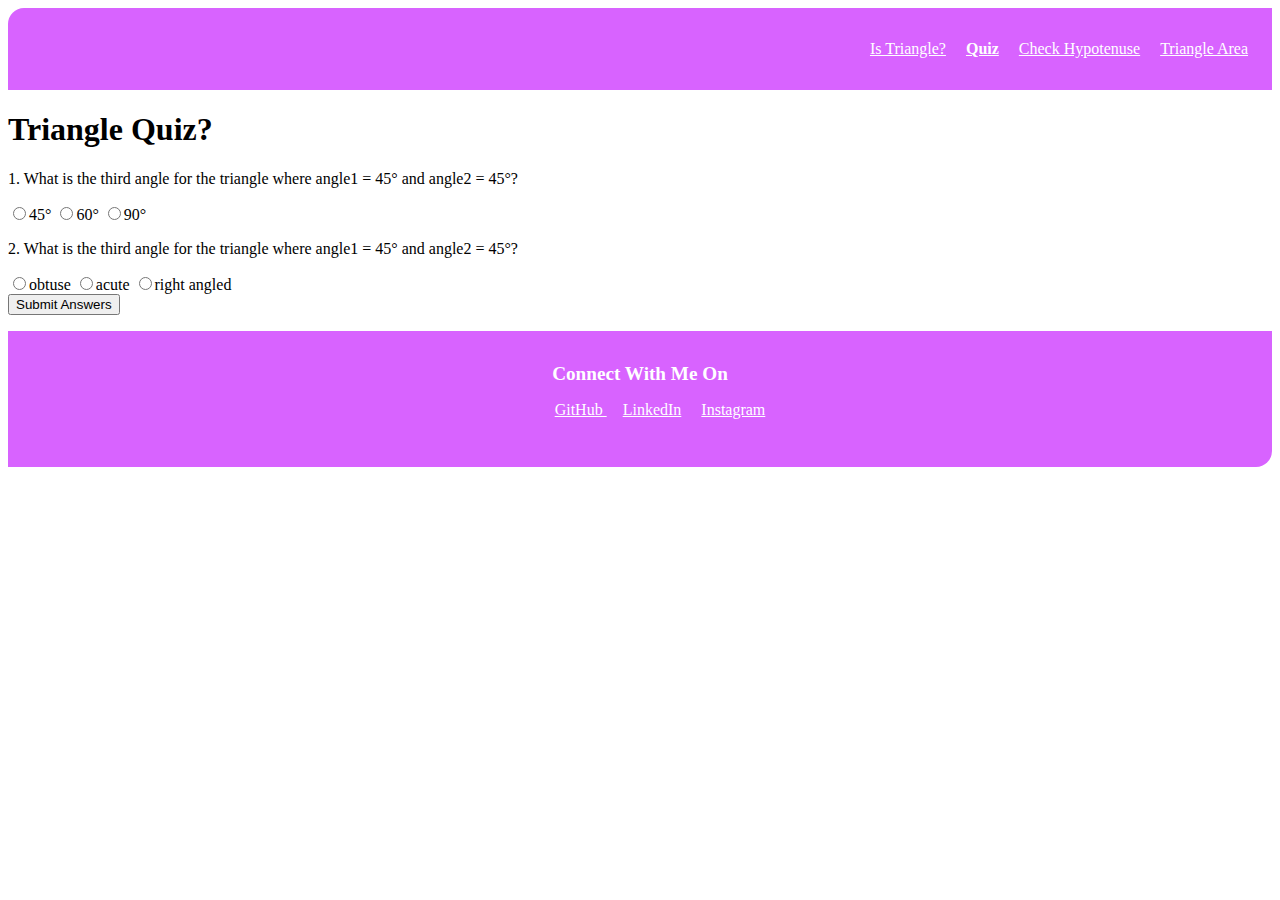
<file: quiz.html>
<!DOCTYPE html>
<html lang="en">
  <head>
    <meta charset="UTF-8" />
    <meta http-equiv="X-UA-Compatible" content="IE=edge" />
    <meta name="viewport" content="width=device-width, initial-scale=1.0" />
    <link rel="stylesheet" href="style.css" />

    <title>Triangle Quiz</title>
  </head>
  <body>
    <nav class="navigation container">
      <ul class="list-non-bullet nav-pills">
        <li class="list-item-inline">
          <a class="link" href="/index.html">Is Triangle?</a>
        </li>
        <li class="list-item-inline">
          <a class="link link-active" href="/">Quiz</a>
        </li>
        <li class="list-item-inline">
          <a class="link" href="/hypotenuse.html">Check Hypotenuse</a>
        </li>
        <li class="list-item-inline">
          <a class="link" href="/triangleArea.html">Triangle Area</a>
        </li>
      </ul>
    </nav>
    <h1>Triangle Quiz?</h1>

    <form class="form-quiz">
      <div class="question-container">
        <p>
          1. What is the third angle for the triangle where angle1 = 45° and
          angle2 = 45°?
        </p>

        <label> <input type="radio" name="question1" value="45°" />45° </label>
        <label> <input type="radio" name="question1" value="60°" />60° </label>
        <label> <input type="radio" name="question1" value="90°" />90° </label>
      </div>
      <div class="question-container">
        <p>
          2. What is the third angle for the triangle where angle1 = 45° and
          angle2 = 45°?
        </p>

        <label>
          <input type="radio" name="question2" value="obtuse" />obtuse
        </label>
        <label>
          <input type="radio" name="question2" value="acute" />acute
        </label>
        <label>
          <input type="radio" name="question2" value="right angled" />right
          angled
        </label>
      </div>
    </form>
    <button id="triangle-quiz-btn">Submit Answers</button>
    <div id="output"></div>
    <footer class="footer">
      <div class="footer-header">Connect With Me On</div>

      <ul class="social-links list-non-bullet">
        <li class="list-item-inline">
          <a class="link" href="https://github.com/athar05"> GitHub </a>
        </li>
        <li class="list-item-inline">
          <a
            class="link"
            href="https://www.linkedin.com/in/athar-shakeel-a8544588/"
          >
            LinkedIn</a
          >
        </li>
        <li class="list-item-inline">
          <a class="link" href="https://instagram.com/atharo5"> Instagram</a>
        </li>
      </ul>
    </footer>

    <script src="quiz.js"></script>
  </body>
</html>
</file>
<file: style.css>
:root {
  --primary-color: rgb(216, 99, 255);
  --dark-gray: rgb(132, 170, 206);
}

.list-non-bullet {
  list-style: none;
}

.list-item-inline {
  display: inline;
  padding: 0rem 0.5rem;
}

.navigation {
  background-color: var(--primary-color);
  color: black;
  padding: 1rem;
  border-top-left-radius: 1rem;
}

.navigation .nav-brand {
  font-weight: bolder;
  font-size: 1.1rem;
}

.nav-pills {
  text-align: right;
}

.navigation .link {
  color: white;
}

.navigation .link-active {
  font-weight: bolder;
}

footer {
  margin-top: 1rem;
  background-color: var(--primary-color);
  padding: 2rem 1rem;
  text-align: center;
  color: white;
  border-bottom-right-radius: 1rem;
}

.footer .footer-header {
  font-weight: bold;
  font-size: larger;
}

.footer .link {
  color: white;
}

.footer ul {
  paddi
}
</file>
